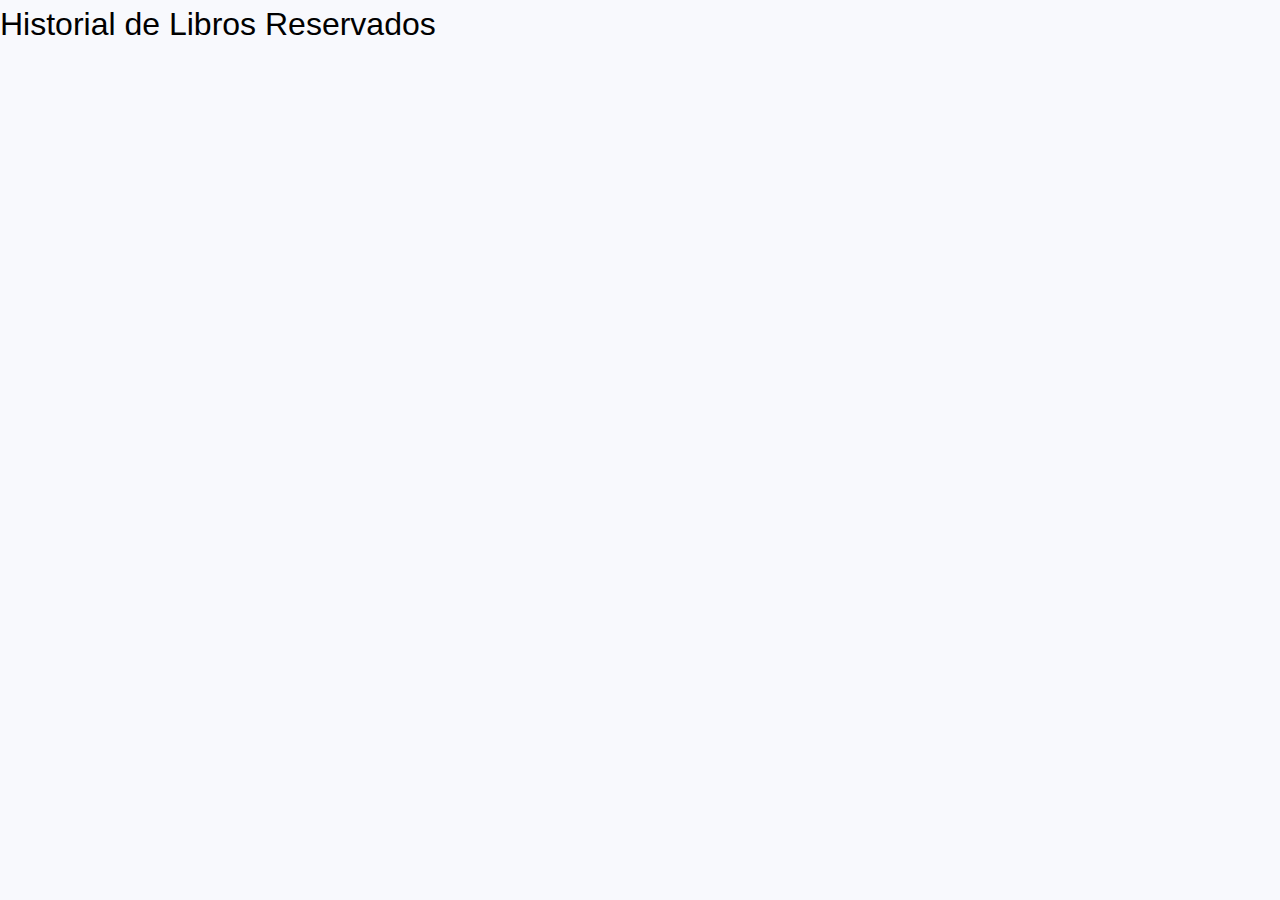
<file: historial.html>
<!DOCTYPE html>
<html lang="es">
<head>
  <meta charset="UTF-8">
  <meta name="viewport" content="width=device-width, initial-scale=1.0">
	<link href='https://fonts.googleapis.com/css?family=Roboto:400,100,300,700' rel='stylesheet' type='text/css'>
	<link rel="stylesheet" href="https://stackpath.bootstrapcdn.com/font-awesome/4.7.0/css/font-awesome.min.css">
	<link rel="stylesheet" href="css/historial.css">
  <script src="js/functions.js"></script>

  <title>Historial de Libros Reservados</title>
</head>
<body>

<h2>Historial de Libros Reservados</h2>
<section  class="ftco-section">
  <div class="container" id = "historial">
    <div class="row justify-content-center">
    </div>
    
  </div>
  
</section>

<script>

  // Llama a la función para cargar el historial al cargar la página
  cargarHistorial();
</script>

</body>
</html>
</file>
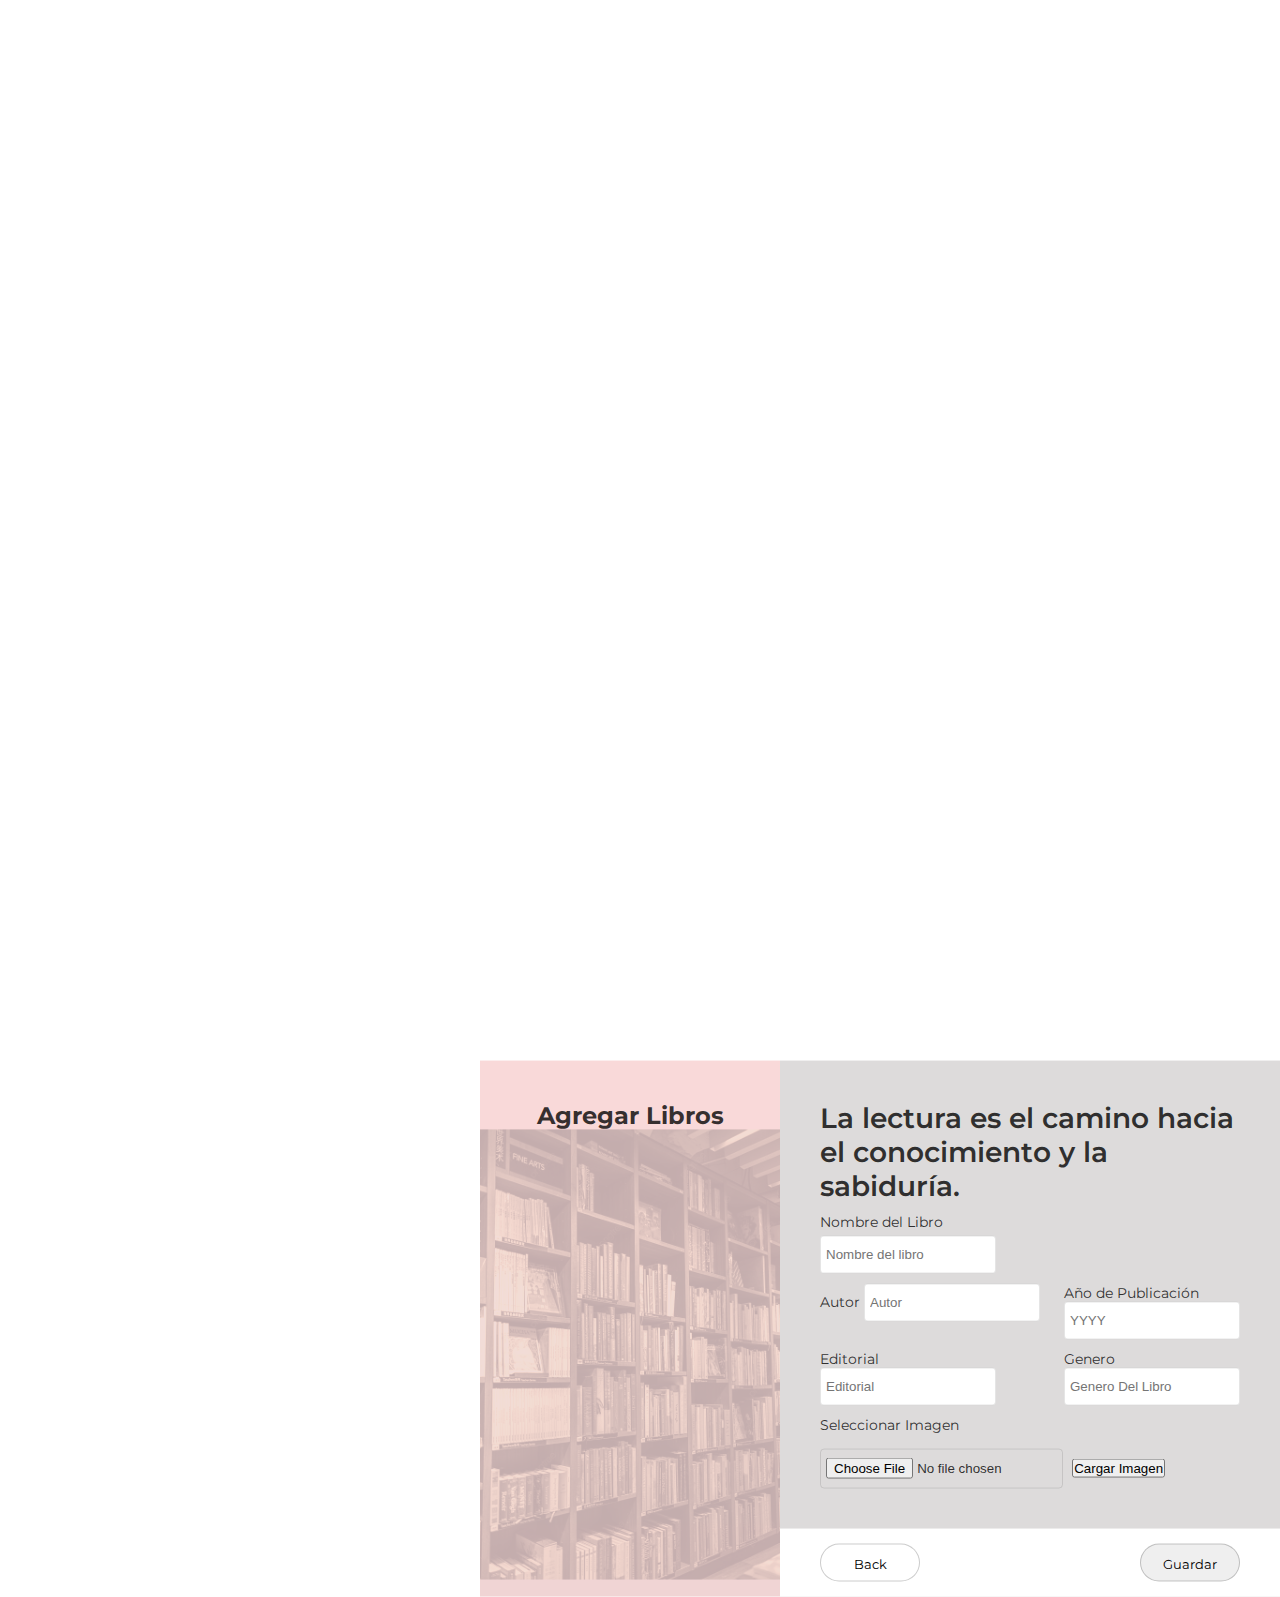
<file: libros.html>
<!DOCTYPE html>
<html lang="en">
<head>
    <meta charset="UTF-8">
    <meta name="viewport" content="width=device-width, initial-scale=1.0">
    <link rel="stylesheet" href="css/libros.css">
    <script src="js/functions.js"></script>
    <title>Agregar Libros</title>
</head>
<body>
    <div class='signup-container'>
        <div class='left-container'>
          <h1>
            <i class='fas fa-paw'></i>
            Agregar Libros
          </h1>
          <div class='puppy'>
            <img  src="./assets/fondo2.jpg">
          </div>
        </div>
        <div class='right-container'>
          <header>
            <h1>La lectura es el camino hacia el conocimiento y la sabiduría.</h1>
            <div class='set'>
              <div class='name-book'>
                <label for='name-book'>Nombre del Libro</label>
                <input id='name-book' placeholder="Nombre del libro" type='text'>
              </div>

              

            </div>
            <div class='set'>
              <div class='book-author'>
                <label for='book-author'>Autor</label>
                <input id='book-author' placeholder="Autor" type='text'>
              </div>

              <div class='book-publication'>
                <label for='book-publication'>Año de Publicación</label>
                <div class='book-publication'>
                  <input id='book-publication' placeholder='YYYY' type='number' min="1" max="9999">
                </div>
                
              </div>
              
       
            </div>
            
            <div class='set'>
              <div class='book-editorial'>
                <label for='book-editorial'>Editorial</label>
                <div>
                  <input id='book-editorial' placeholder="Editorial" type='text'>
                </div> 

              </div>

              <div class='book-gender'>
                <label for='book-gender'>Genero</label>
                <div class='book-gender'>
                  <input id='book-gender'placeholder="Genero Del Libro" name='spayed-neutered' type='text'>
                </div>
              </div>
            
            </div>

            <div class='name-book'>
              <label for='image-input'>Seleccionar Imagen</label>
              <input id='image-input' type='file' accept='image/*'>
              <button onclick="cargarImagen()">Cargar Imagen</button>
            </div>


          </header>
          <footer>
            <div class='set'>
              <button id='back'>Back</button>
              <button id='save' onclick="registroLibro()">Guardar</button>
            </div>
          </footer>
        </div>
      </div>
</body>
</html>
</file>
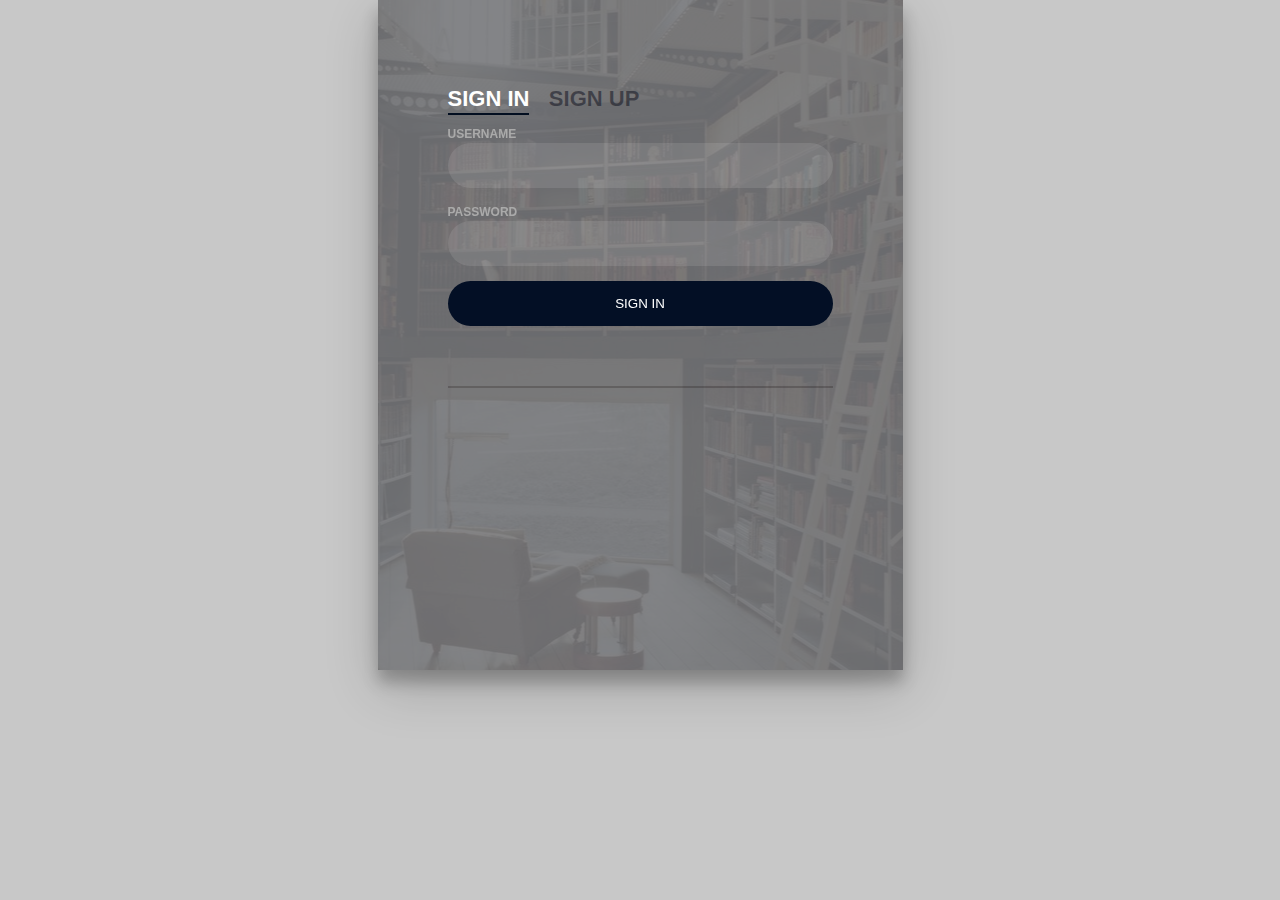
<file: login.html>
<!DOCTYPE html>
<html lang="en">
<head>
    <meta charset="UTF-8">
    <meta name="viewport" content="width=device-width, initial-scale=1.0">
    <link rel="stylesheet" href="css/login.css">
    <script src="js/functions.js"></script>
    <title>Inicio de sesion</title>
</head>
<body>
    <form id="incio">
      <div class="login-wrap" id = "login">
        <div class="login-html">
          <input id="tab-1" type="radio" name="tab" class="sign-in" checked><label for="tab-1" class="tab">Sign In</label>
          <input id="tab-2" type="radio" name="tab" class="sign-up"><label for="tab-2" class="tab">Sign Up</label>
          <div class="login-form">
            <div class="sign-in-htm">
              <div class="group">
                <label for="user" class="label">Username</label>
                <input  id="usuario_log" type="text" class="input">
              </div>
              <div class="group">
                <label for="pass" class="label">Password</label>
                <input id="contra_log" type="password" class="input" data-type="password">
              </div>

              <div class="group">
                <input onclick="iniciarSesion()" type="submit" class="button" value="Sign In">
                
              </div>
              <div class="hr"></div>
            </div>
            <div class="sign-up-htm">
              <div class="group">
                <label for="user" class="label">Username</label>
                <input id="usuario_init" type="text" class="input">
              </div>
              <div class="group">
                <label for="pass" class="label">Password</label>
                <input id="contra_init" type="password" class="input" data-type="password">
              </div>
              <div class="group">
                <label for="pass" class="label">Repeat Password</label>
                <input id="contra_init" type="password" class="input" data-type="password">
              </div>
              <div class="group">
                <label for="pass" class="label">Email Address</label>
                <input id="Email" type="text" class="input">
              </div>
              <div class="group">
                <input onclick="registroUsuarios()" type="submit" class="button" value="Sign Up">
              </div>
              <div class="hr"></div>

            </div>
          </div>
        </div>
      </div>
    </form>
</body>
</html>
</file>
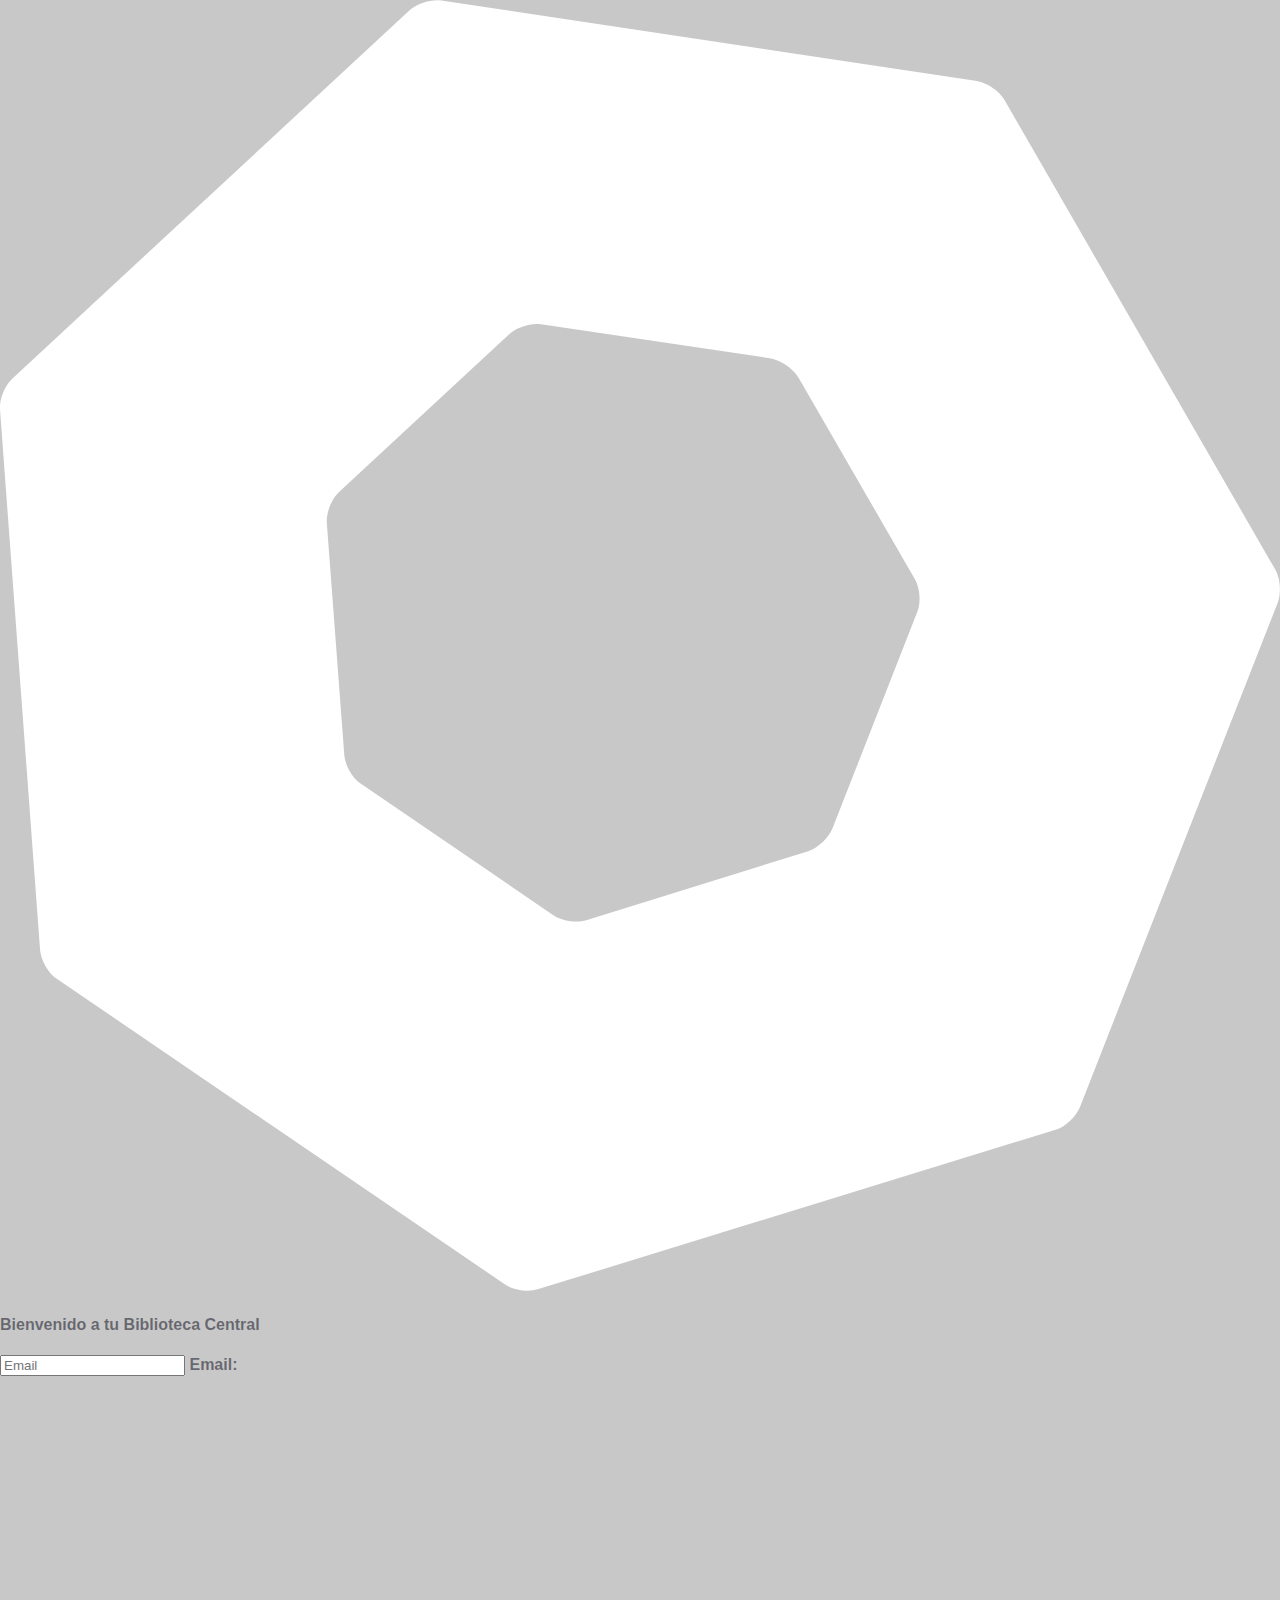
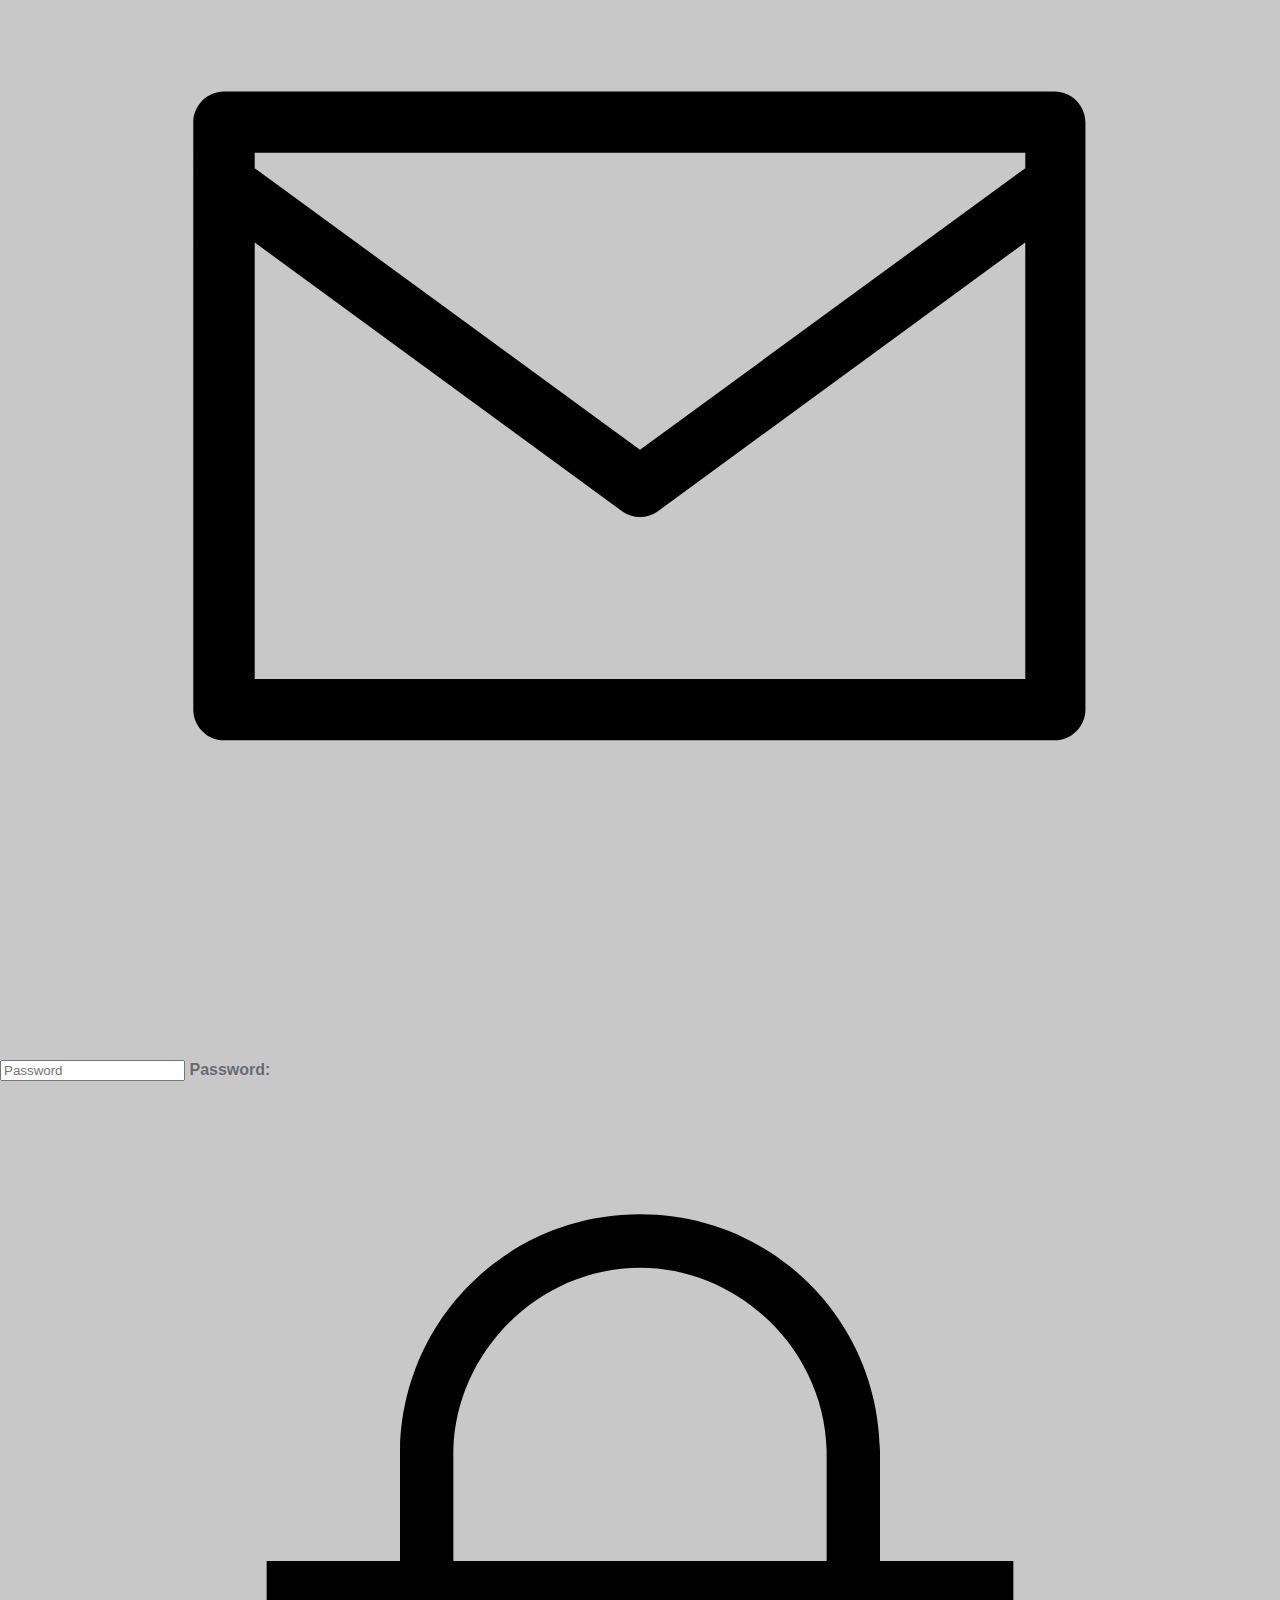
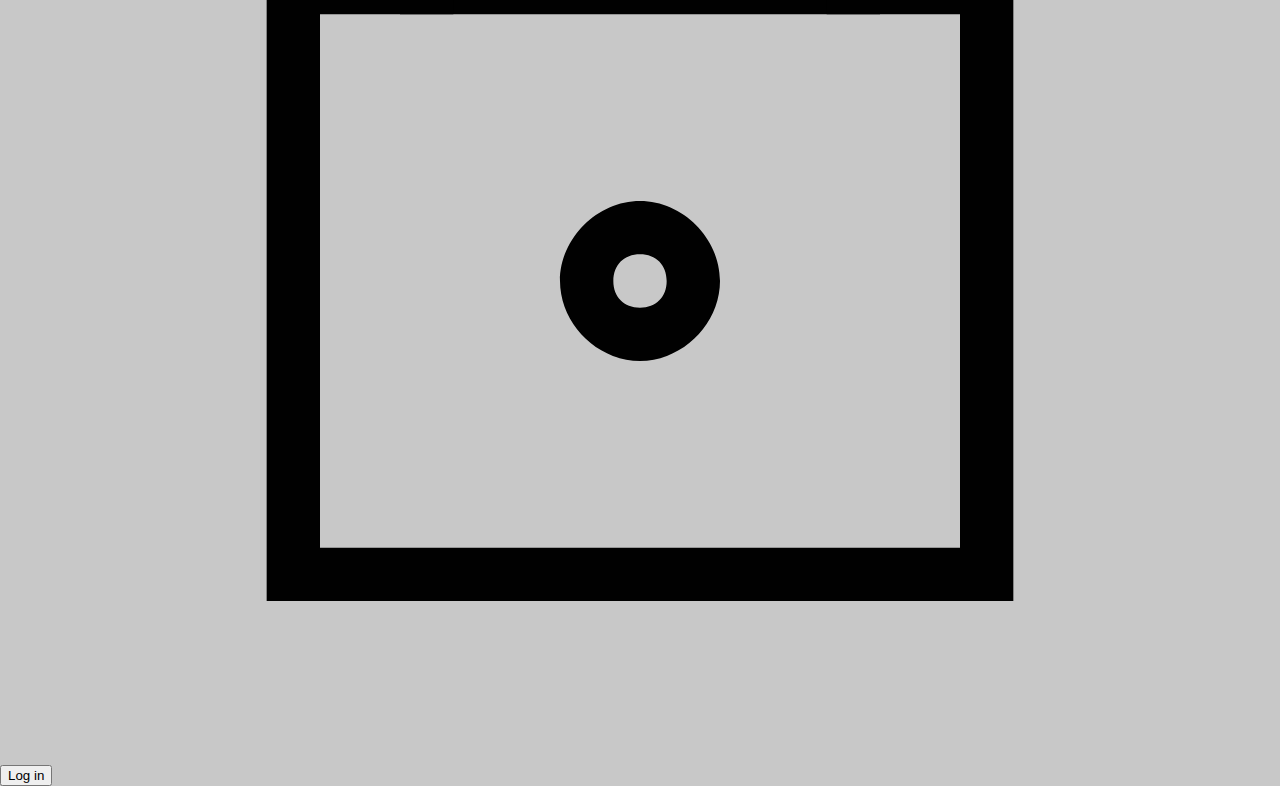
<file: login_2.html>
<!DOCTYPE html>
<html lang="en">
<head>
    <meta charset="UTF-8">
    <meta name="viewport" content="width=device-width, initial-scale=1.0">
    <link rel="stylesheet" href="css/login.css">
    <title>login</title>
</head>
<body>
    <div class="session">
      <div class="left">
        <?xml version="1.0" encoding="UTF-8"?>
 
        <svg enable-background="new 0 0 300 302.5" version="1.1" viewBox="0 0 300 302.5" xml:space="preserve" xmlns="http://www.w3.org/2000/svg">
 
          <style type="text/css">
            .st01 {
              fill: #fff;
            }
          </style>
          <path class="st01" d="m126 302.2c-2.3 0.7-5.7 0.2-7.7-1.2l-105-71.6c-2-1.3-3.7-4.4-3.9-6.7l-9.4-126.7c-0.2-2.4 1.1-5.6 2.8-7.2l93.2-86.4c1.7-1.6 5.1-2.6 7.4-2.3l125.6 18.9c2.3 0.4 5.2 2.3 6.4 4.4l63.5 110.1c1.2 2 1.4 5.5 0.6 7.7l-46.4 118.3c-0.9 2.2-3.4 4.6-5.7 5.3l-121.4 37.4zm63.4-102.7c2.3-0.7 4.8-3.1 5.7-5.3l19.9-50.8c0.9-2.2 0.6-5.7-0.6-7.7l-27.3-47.3c-1.2-2-4.1-4-6.4-4.4l-53.9-8c-2.3-0.4-5.7 0.7-7.4 2.3l-40 37.1c-1.7 1.6-3 4.9-2.8 7.2l4.1 54.4c0.2 2.4 1.9 5.4 3.9 6.7l45.1 30.8c2 1.3 5.4 1.9 7.7 1.2l52-16.2z" />
          
        </svg>
      </div>
      <form action="" class="log-in" autocomplete="off">
        <h4>Bienvenido a tu <span> Biblioteca  Central</span></h4> 
        <div class="floating-label">
          <input placeholder="Email" type="email" name="email" id="email" autocomplete="off">
          <label for="email">Email:</label>
          <div class="icon">
            <?xml version="1.0" encoding="UTF-8"?>
            <svg enable-background="new 0 0 100 100" version="1.1" viewBox="0 0 100 100" xml:space="preserve" xmlns="http://www.w3.org/2000/svg">
              <style type="text/css">
                .st0 {
                  fill: none;
                }
              </style>
              <g transform="translate(0 -952.36)">
                <path d="m17.5 977c-1.3 0-2.4 1.1-2.4 2.4v45.9c0 1.3 1.1 2.4 2.4 2.4h64.9c1.3 0 2.4-1.1 2.4-2.4v-45.9c0-1.3-1.1-2.4-2.4-2.4h-64.9zm2.4 4.8h60.2v1.2l-30.1 22-30.1-22v-1.2zm0 7l28.7 21c0.8 0.6 2 0.6 2.8 0l28.7-21v34.1h-60.2v-34.1z" />
              </g>
              <rect class="st0" width="100" height="100" />
            </svg>
  
          </div>
        </div>
        <div class="floating-label">
          <input placeholder="Password" type="password" name="password" id="password" autocomplete="off">
          <label for="password">Password:</label>
          <div class="icon">
  
            <?xml version="1.0" encoding="UTF-8"?>
            <svg enable-background="new 0 0 24 24" version="1.1" viewBox="0 0 24 24" xml:space="preserve" xmlns="http://www.w3.org/2000/svg">
              <style type="text/css">
                .st0 {
                  fill: none;
                }
  
                .st1 {
                  fill: #010101;
                }
              </style>
              <rect class="st0" width="24" height="24" />
              <path class="st1" d="M19,21H5V9h14V21z M6,20h12V10H6V20z" />
              <path class="st1" d="M16.5,10h-1V7c0-1.9-1.6-3.5-3.5-3.5S8.5,5.1,8.5,7v3h-1V7c0-2.5,2-4.5,4.5-4.5s4.5,2,4.5,4.5V10z" />
              <path class="st1" d="m12 16.5c-0.8 0-1.5-0.7-1.5-1.5s0.7-1.5 1.5-1.5 1.5 0.7 1.5 1.5-0.7 1.5-1.5 1.5zm0-2c-0.3 0-0.5 0.2-0.5 0.5s0.2 0.5 0.5 0.5 0.5-0.2 0.5-0.5-0.2-0.5-0.5-0.5z" />
            </svg>
          </div>
  
        </div>
        <button type="submit" onClick="return false;">Log in</button>
      </form>
    </div>
  </body>
</html>
</file>
<file: css/libros.css>
@import url("https://fonts.googleapis.com/css?family=Montserrat:400,600&display=swap");
* {
  box-sizing: border-box;
  margin: 0;
  padding: 0;
}

body {
  align-items: center;
  background: #ffffff;
  color: rgba(0, 0, 0, 0.8);
  display: grid;
  font-family: "Montserrat", sans-serif;
  font-size: 14px;
  font-weight: 400;
  height: 100vh;
  justify-items: center;
  weight: 100vw;
}

.signup-container {
  display: grid;
  grid-template-areas: "left right";
  max-width: 800px;

  position: relative;
  top: 100%;
  left: 50%;

  transform: translate(-50%, -4%);
  


  }

.left-container {
  background: #f7cacab6;
  overflow: hidden;
  padding: 40px 0 0 0;
  position: relative;
  text-align: center;
  width: 300px;
}
.left-container h1 {
    color: rgba(0, 0, 0, 0.8);
    display: inline-block;
    font-size: 24px;
  }

.left-container .puppy {
  content: "";
  height: 100%;
  left: 0;
  opacity: 0.3;
  position: absolute;
  z-index: 1;
  text-align: center;
}
.left-container .puppy:before {
  background: #bab8bb;
  content: "";
  height: 100%;
  left: 0;
  opacity: 0.4;
  position: absolute;
  width: 100%;
  z-index: 1;
}
.left-container img {
  filter: sepia(100%);
  width: 100%;
  
}

.right-container {
  background: #c4c1c194;
  display: grid;
  grid-template-areas: "." ".";
  width: 500px;
}
.right-container h1:nth-of-type(1) {
  color: rgba(0, 0, 0, 0.8);
  font-size: 28px;
  font-weight: 600;
}
.right-container .set {
  display: flex;
  justify-content: space-between;
  margin: 10px 0;
}
.right-container input {
  border: 1px solid rgba(0, 0, 0, 0.1);
  border-radius: 4px;
  height: 38px;
  line-height: 38px;
  padding-left: 5px;
}
.right-container input,
.right-container label {
  color: rgba(0, 0, 0, 0.8);
}
.right-container header {
  padding: 40px;
}
.right-container label,
.right-container input,
.right-container .pets-photo {
  width: 176px;
}
.right-container .pets-photo {
  align-items: center;
  display: grid;
  grid-template-areas: ". .";
}
.right-container .pets-photo button {
  border: none;
  border-radius: 50%;
  height: 38px;
  margin-right: 10px;
  outline: none;
  width: 38px;
}
.right-container .pets-photo button i {
  color: rgba(0, 0, 0, 0.8);
  font-size: 16px;
}
.right-container .pets-weight .radio-container {
  display: flex;
  justify-content: space-between;
  width: 100%;
}
.right-container footer {
  align-items: center;
  background: #fff;
  display: grid;
  padding: 5px 40px;
}
.right-container footer button {
  border: 1px solid rgba(0, 0, 0, 0.2);
  height: 38px;
  line-height: 38px;
  width: 100px;
  border-radius: 19px;
  font-family: "Montserrat", sans-serif;
}
.right-container footer #back {
  background: #fff;
  transition: 0.2s all ease-in-out;
}
.right-container footer #back:hover {
  background: #171a2b;
  color: white;
}
.right-container footer #next {
  background: #807182;
  border: 1px solid transparent;
  color: #fff;
}
.right-container footer #next:hover {
  background: #171a2b;
}

.name-book label,
.pets-breed label,
.pets-birthday label,
.pets-gender label,
.pets-spayed-neutered label,
.pets-weight label {
  display: block;
  margin-bottom: 5px;
}

.radio-container {
  background: #fff;
  border: 1px solid rgba(0, 0, 0, 0.1);
  border-radius: 4px;
  display: inline-block;
  padding: 5px;
}

.radio-container label {
  background: transparent;
  border: 1px solid transparent;
  border-radius: 2px;
  display: inline-block;
  height: 26px;
  line-height: 26px;
  margin: 0;
  padding: 0;
  text-align: center;
  transition: 0.2s all ease-in-out;
  width: 80px;
}

.radio-container input[type=radio] {
  display: none;
}

.radio-container input[type=radio]:checked + label {
  background: #e66d6d;
  border: 1px solid rgba(0, 0, 0, 0.1);
}


#image-input{
  display:inline-flex;
  /* justify-content: flex-end;
  align-items: flex-end; */
  width: 19vw;
  height: auto;
  margin-top: 10px; /* Ajusta según sea necesario */
  margin-right: 5px;
  

}
</file>
<file: css/login.css>
body {
    margin: 0;
    color: #10121f88;
    background: #c8c8c8;
    font: 600 16px/18px "Open Sans", sans-serif;
  }
  *,
  :after,
  :before {
    box-sizing: border-box;
  }
  .clearfix:after,
  .clearfix:before {
    content: "";
    display: table;
  }
  .clearfix:after {
    clear: both;
    display: block;
  }
  a {
    color: inherit;
    text-decoration: none;
  }
  
  .login-wrap {
    width: 100%;
    margin: auto;
    max-width: 525px;
    min-height: 670px;
    position: relative;
    background: url('fondo3.jpg')
      no-repeat center;
    box-shadow: 0 12px 15px 0 rgba(0, 0, 0, 0.24),
      0 17px 50px 0 rgba(0, 0, 0, 0.19);
  }
  .login-html {
    width: 100%;
    height: 100%;
    position: absolute;
    padding: 90px 70px 50px 70px;
    background: rgba(118, 119, 122, 0.9);
  }
  .login-html .sign-in-htm,
  .login-html .sign-up-htm {
    top: 0;
    left: 0;
    right: 0;
    bottom: 0;
    position: absolute;
    transform: rotateY(180deg);
    backface-visibility: hidden;
    transition: all 0.4s linear;
  }
  .login-html .sign-in,
  .login-html .sign-up,
  .login-form .group .check {
    display: none;
  }
  .login-html .tab,
  .login-form .group .label,
  .login-form .group .button {
    text-transform: uppercase;
  }
  .login-html .tab {
    font-size: 22px;
    margin-right: 15px;
    padding-bottom: 5px;
    margin: 0 15px 10px 0;
    display: inline-block;
    border-bottom: 2px solid transparent;
  }
  .login-html .sign-in:checked + .tab,
  .login-html .sign-up:checked + .tab {
    color: #fff;
    border-color: #020e20;
  }
  .login-form {
    min-height: 345px;
    position: relative;
    perspective: 1000px;
    transform-style: preserve-3d;
  }
  .login-form .group {
    margin-bottom: 15px;
  }
  .login-form .group .label,
  .login-form .group .input,
  .login-form .group .button {
    width: 100%;
    color: #fff;
    display: block;
  }
  .login-form .group .input,
  .login-form .group .button {
    border: none;
    padding: 15px 20px;
    border-radius: 25px;
    background: rgba(255, 255, 255, 0.1);
  }
  .login-form .group input[data-type="password"] {
    text-security: circle;
    -webkit-text-security: circle;
  }
  .login-form .group .label {
    color: #aaa;
    font-size: 12px;
  }
  .login-form .group .button {
    background: #030f25;
  }
  .login-form .group label .icon {
    width: 15px;
    height: 15px;
    border-radius: 2px;
    position: relative;
    display: inline-block;
    background: rgba(255, 255, 255, 0.1);
  }
  .login-form .group label .icon:before,
  .login-form .group label .icon:after {
    content: "";
    width: 10px;
    height: 2px;
    background: #fff;
    position: absolute;
    transition: all 0.2s ease-in-out 0s;
  }
  .login-form .group label .icon:before {
    left: 3px;
    width: 5px;
    bottom: 6px;
    transform: scale(0) rotate(0);
  }
  .login-form .group label .icon:after {
    top: 6px;
    right: 0;
    transform: scale(0) rotate(0);
  }
  .login-form .group .check:checked + label {
    color: #fff;
  }
  .login-form .group .check:checked + label .icon {
    background: #2f353f;
  }
  .login-form .group .check:checked + label .icon:before {
    transform: scale(1) rotate(45deg);
  }
  .login-form .group .check:checked + label .icon:after {
    transform: scale(1) rotate(-45deg);
  }
  .login-html
    .sign-in:checked
    + .tab
    + .sign-up
    + .tab
    + .login-form
    .sign-in-htm {
    transform: rotate(0);
  }
  .login-html .sign-up:checked + .tab + .login-form .sign-up-htm {
    transform: rotate(0);
  }
  
  .hr {
    height: 2px;
    margin: 60px 0 50px 0;
    background: rgba(8, 1, 1, 0.2)
  }
  .foot-lnk {
    text-align: center;
  }
  
  .input:focus {
    border: solid 200px black;
  }
</file>
